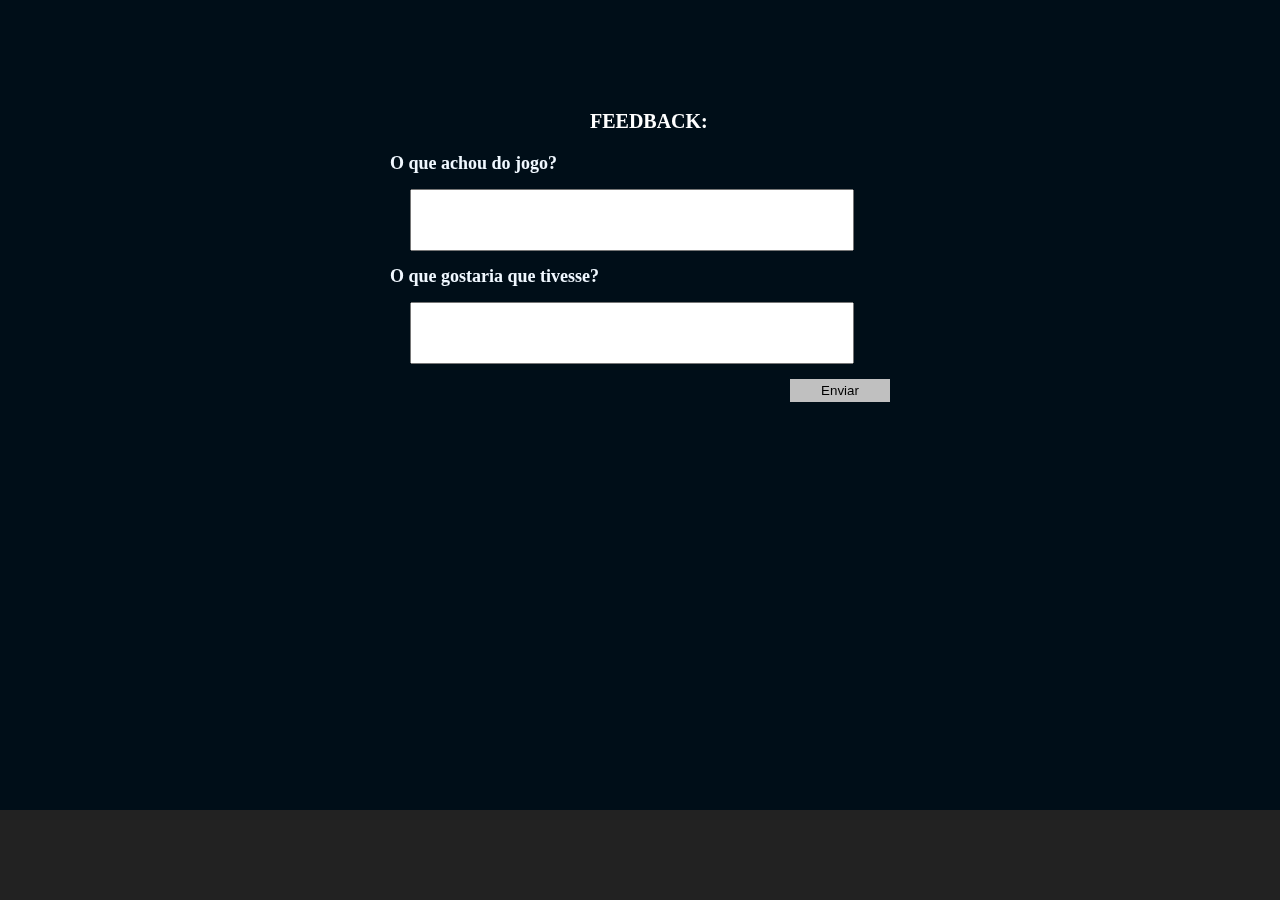
<file: Casual/feedback.html>
<!DOCTYPE html>
<html>
<head>
    <meta charset="utf-8" />
    <title>Jogo da Memória</title>
        <link href="MemoryGame.css" type="text/css" rel="stylesheet" />
</head> 
<body> 
<form id="memory--settings-modal" class="valign-table modal show">
    <div class="box"> 
        <h3>Feedback:</h3>
        <label> 
            <span><h2>O que achou do jogo?</h2></span>
            <input type="text" class="input_text" name="opiniao1" id="opiniao1"/> 
        </label>
        <label>
            <span><h2>O que gostaria que tivesse?</h2></span>
            <input type="text" class="input_text" name="opiniao2" id="opiniao2"/>
            <script>
            function valida_form (){
                if((document.getElementById("opiniao1").value.length < 10 ) && (document.getElementById("opiniao2").value.length < 10)) {
                    alert('Por favor, preencha algum dos campos');
                    return false;
                }
                    else{
                        alert("FeedBack enviado com sucesso!")
                        return true;
                    }
            }
            </script>
            
            <input type="button" class="button" onclick="valida_form()" value="Enviar" />
         </label>         
    </div>
</form> 
    <section id="memory--end-game-modal" class="valign-table modal">
    </section>
    <section id="memory--app-container">
      <ul id="memory--cards">
      </ul>
    </section>
    <section class="memory--menu-bar">
      <div class="inner">
       </div>
      </section>

    </body>
</html>
</file>
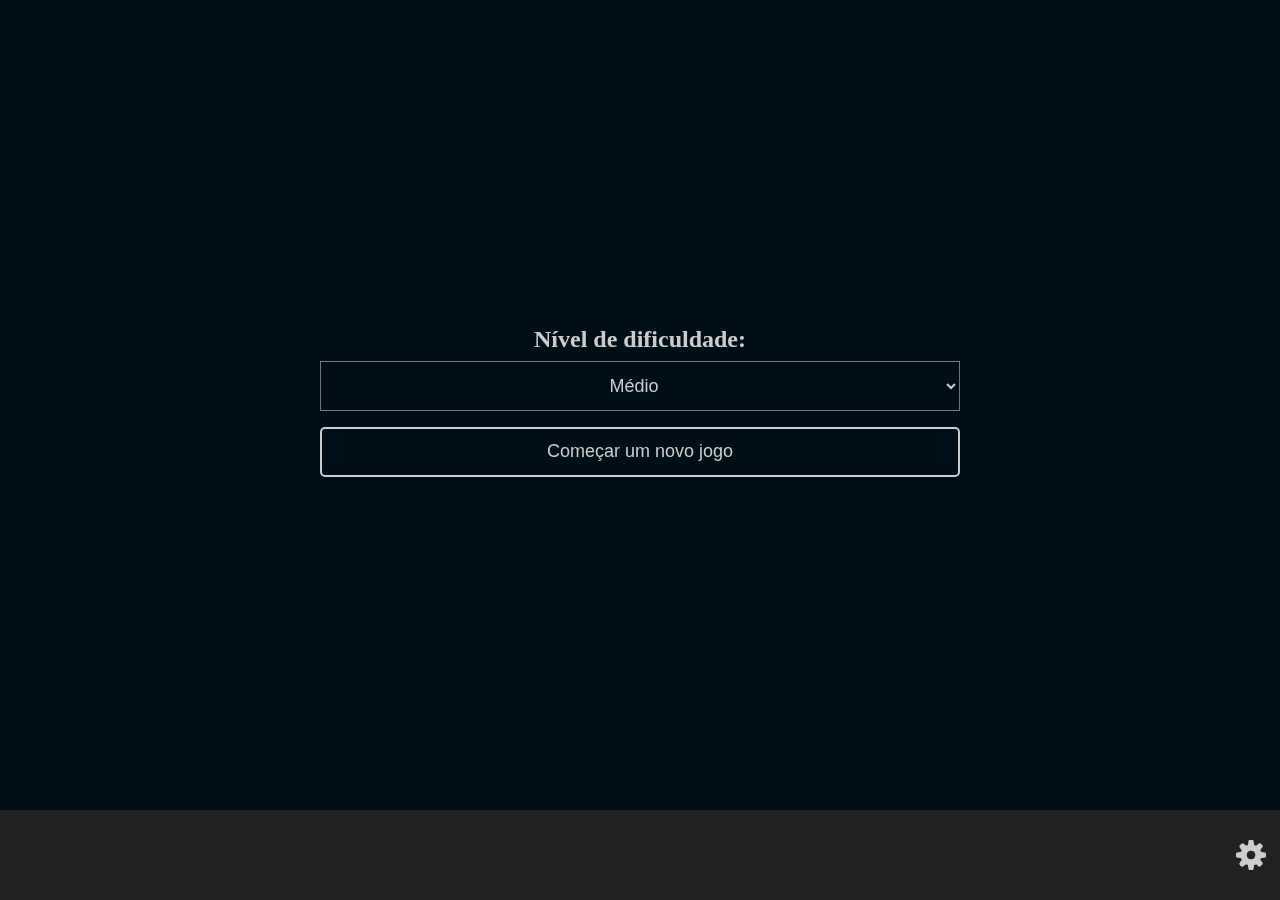
<file: Casual/Fruta/fruta.html>
<!DOCTYPE html>
<html>
  <head>
    <meta charset="UTF-8" />
    <title>Jogo da Memória</title>
    <meta name="viewport" content="width=device-width, initial-scale=1.0" />
    <script src="js/MemoryGame.js" type="text/javascript"></script>
    <script src="js/Card.js" type="text/javascript"></script>
    <link href="css/MemoryGame.css" type="text/css" rel="stylesheet" />
  </head>
  <body>
    <section id="memory--settings-modal" class="valign-table modal show">
      <div class="valign-cell">
        <form>
          <h2 class="memory--settings-label">Nível de dificuldade:</h2>
          <select id="memory--settings-grid">
            <option value="2x3">Fácil</option>
            <option value="3x4" selected>Médio</option>
            <option value="4x5">Díficil</option>
            <option value="5x6">Muito díficil</option>
          </select>
          <input id="memory--settings-reset" type="submit" value="Começar um novo jogo" />
        </form>
      </div>
    </section>
    <section id="memory--end-game-modal" class="valign-table modal">
      <div class="valign-cell">
        <div class="wrapper">
          <h2 id="memory--end-game-message"></h2>
          <h3 id="memory--end-game-score"></h3>
        </div>
      </div>
    </section>
    <section id="memory--app-container">
      <ul id="memory--cards">
      </ul>
    </section>
    <section class="memory--menu-bar">
      <div class="inner">
        <div class="right"><a href="ajuda.html"><img id="memory--settings-icon" src="gear.png" /></a></div>
      </div>
    </section>
    <script src="js/BrowserInterface.js" type="text/javascript"></script>
  </body>
</html>
</file>
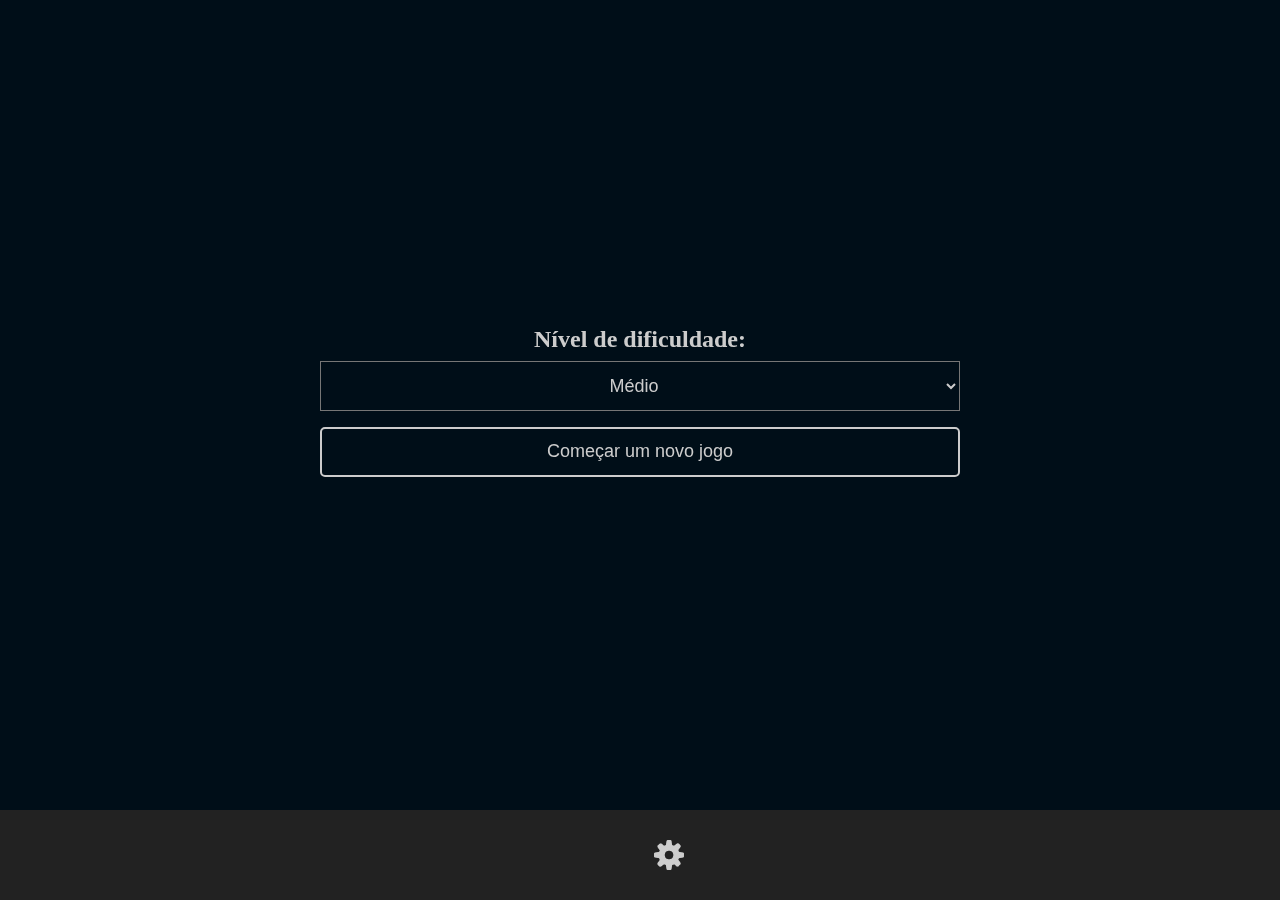
<file: Casual/Letras/letras.html>
<!DOCTYPE html>
<html>
  <head>
    <meta charset="UTF-8" />
    <title>Jogo da Memória</title>
    <meta name="viewport" content="width=device-width, initial-scale=1.0" />
    <script src="js/MemoryGame.js" type="text/javascript"></script>
    <script src="js/Card.js" type="text/javascript"></script>
    <link href="css/MemoryGame.css" type="text/css" rel="stylesheet" />
  </head>
  <body>
    <section id="memory--settings-modal" class="valign-table modal show">
      <div class="valign-cell">
        <form>
          <h2 class="memory--settings-label">Nível de dificuldade:</h2>
          <select id="memory--settings-grid">
            <option value="2x3">Fácil</option>
            <option value="3x4" selected>Médio</option>
            <option value="4x5">Díficil</option>
            <option value="5x6">Muito díficil</option>
          </select>
          <input id="memory--settings-reset" type="submit" value="Começar um novo jogo" />
        </form>
      </div>
    </section>
    <section id="memory--end-game-modal" class="valign-table modal">
      <div class="valign-cell">
        <div class="wrapper">
          <h2 id="memory--end-game-message"></h2>
          <h3 id="memory--end-game-score"></h3>
        </div>
      </div>
    </section>
    <section id="memory--app-container">
      <ul id="memory--cards">
      </ul>
    </section>
    <section class="memory--menu-bar">
      <div class="inner">
                  <div class="right"><a href="ajuda.html"><img id="memory--settings-icon" src="gear.png" /></a></div>
      </div>
    </section>
    <script src="js/BrowserInterface.js" type="text/javascript"></script>
  </body>
</html>
</file>
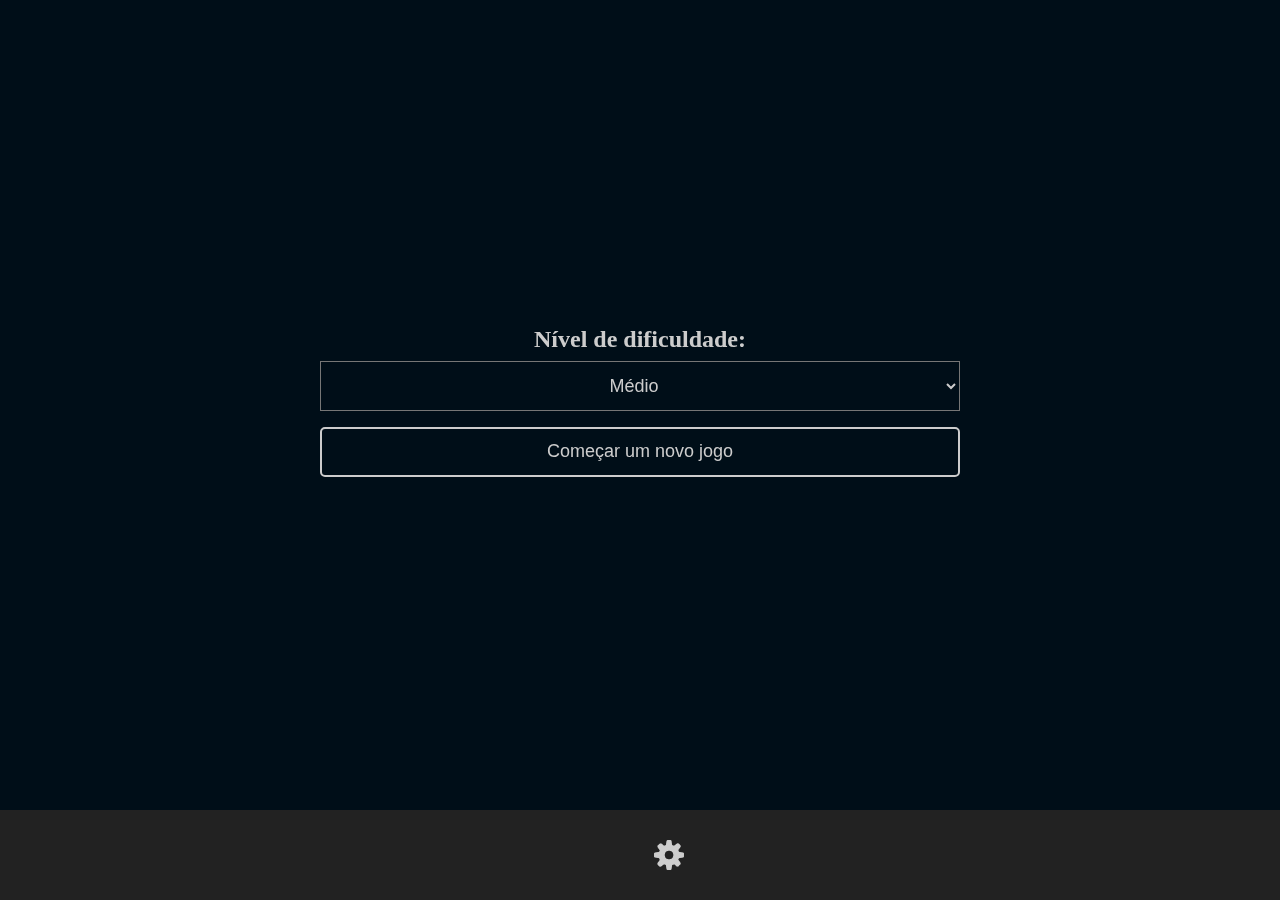
<file: Casual/Numeros/numeros.html>
<!DOCTYPE html>
<html>
  <head>
    <meta charset="UTF-8" />
    <title>Jogo da Memória</title>
    <meta name="viewport" content="width=device-width, initial-scale=1.0" />
    <script src="js/MemoryGame.js" type="text/javascript"></script>
    <script src="js/Card.js" type="text/javascript"></script>
    <link href="css/MemoryGame.css" type="text/css" rel="stylesheet" />
  </head>
  <body>
    <section id="memory--settings-modal" class="valign-table modal show">
      <div class="valign-cell">
        <form>
          <h2 class="memory--settings-label">Nível de dificuldade:</h2>
          <select id="memory--settings-grid">
            <option value="2x3">Fácil</option>
            <option value="3x4" selected>Médio</option>
            <option value="4x5">Dificil</option>
            <option value="5x6">Muito dificil</option>
          </select>
          <input id="memory--settings-reset" type="submit" value="Começar um novo jogo" />
        </form>
      </div>
    </section>
    <section id="memory--end-game-modal" class="valign-table modal">
      <div class="valign-cell">
        <div class="wrapper">
          <h2 id="memory--end-game-message"></h2>
          <h3 id="memory--end-game-score"></h3>
        </div>
      </div>
    </section>
    <section id="memory--app-container">
      <ul id="memory--cards">
      </ul>
    </section>
    <section class="memory--menu-bar">
      <div class="inner">
                  <div class="right"><a href="ajuda.html"><img id="memory--settings-icon" src="gear.png" /></a></div>
      </div>
    </section>
    <script src="js/BrowserInterface.js" type="text/javascript"></script>
  </body>
</html>
</file>
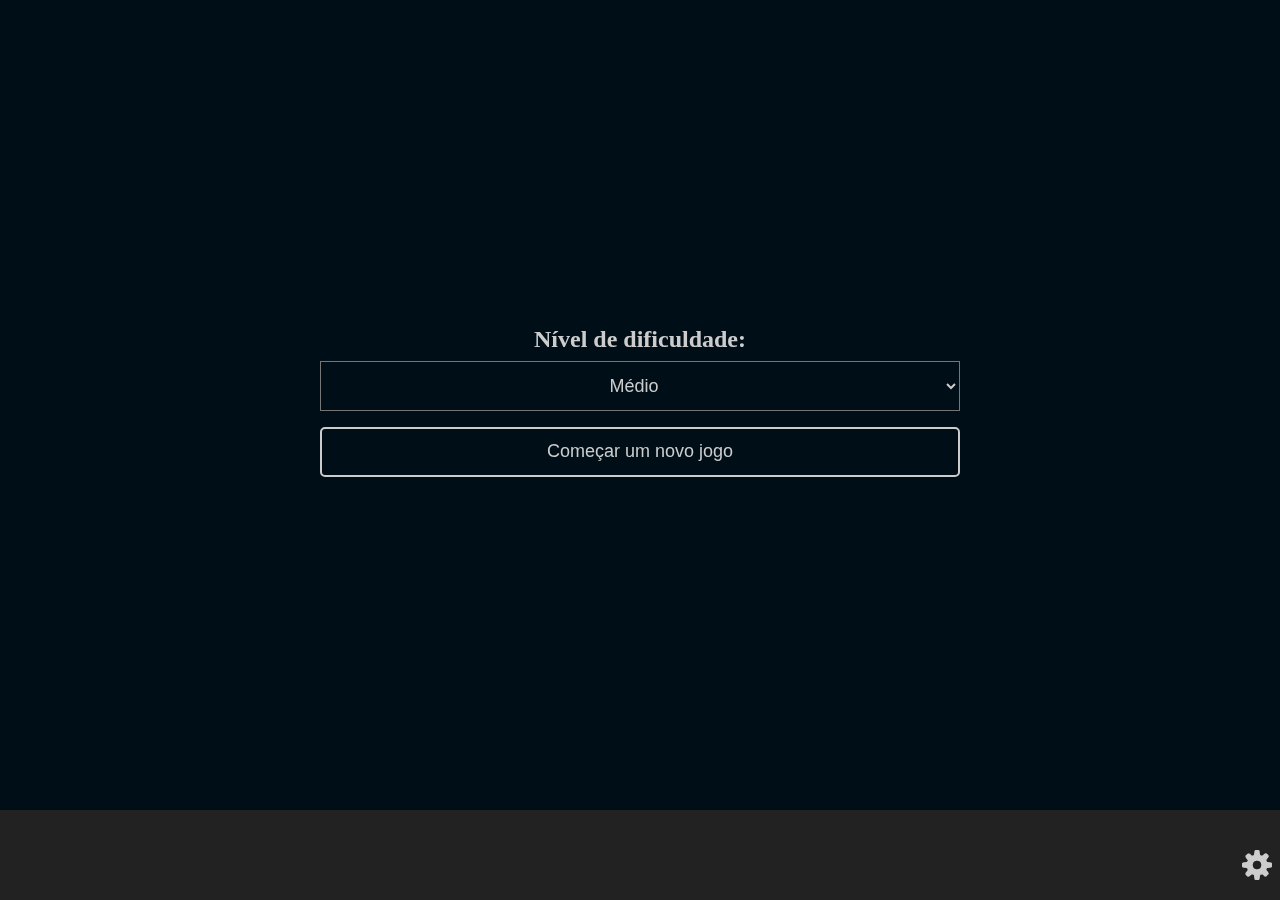
<file: Tempo/Fruta/fruta.html>
<!DOCTYPE html>
<html>
  <head>
    <meta charset="UTF-8" />
    <title>Jogo da Memória</title>
    <meta name="viewport" content="width=device-width, initial-scale=1.0" />
    <script src="js/MemoryGame.js" type="text/javascript"></script>
    <script src="js/Card.js" type="text/javascript"></script>
    <link href="css/MemoryGame.css" type="text/css" rel="stylesheet" />
  </head>
  <body>
    <section id="memory--settings-modal" class="valign-table modal show">
      <div class="valign-cell">
        <form>
          <h2 class="memory--settings-label">Nível de dificuldade:</h2>
          <select id="memory--settings-grid">
            <option value="2x3">Fácil</option>
            <option value="3x4" selected>Médio</option>
            <option value="4x5">Dificil</option>
            <option value="5x6">Muito dificil</option>
          </select>
          <input id="memory--settings-reset" type="submit" value="Começar um novo jogo" />
        </form>
      </div>
    </section>
    <section id="memory--end-game-modal" class="valign-table modal">
      <div class="valign-cell">
        <div class="wrapper">
          <h2 id="memory--end-game-message"></h2>
          <h3 id="memory--end-game-score"></h3>
        </div>
      </div>
    </section>
    <section id="memory--app-container">
      <ul id="memory--cards">
      </ul>
    </section>
    <section class="memory--menu-bar">
      <div class="inner">
          <p id="demo"></p>
        <div class="right"><a href="ajuda.html"><img id="memory--settings-icon" src="gear.png" /></a></div>
      </div>
    </section>
    <script src="js/BrowserInterface.js" type="text/javascript"></script>  
      <script>
            var countDownDate = new Date();
            countDownDate.setSeconds(countDownDate.getSeconds() + 488);
            console.log(countDownDate);
            var x = setInterval(function() {
                var now = new Date().getTime();
                var distance = countDownDate - now;
                var minutes = Math.floor((distance % (1000 * 60 * 60)) / (1000 * 60));
                var seconds = Math.floor((distance % (1000 * 60)) / 1000);
                document.getElementById("demo").innerHTML = + minutes + "m " + seconds + "s ";
                if (distance < 0) {
                    clearInterval(x);
                    //document.getElementById("demo").innerHTML="Finalizado";
                    var intervalo = window.setInterval(int, 1000);
                    function int() {
                        window.alert("Tempo Esgotado!");
                        window.location.href = "../estilo.html";
                    }
                    var intervalo = window.setInterval(function() {
                    }, 2);
                    window.setTimeout(function() {
                        clearInterval(intervalo);
                    }, 1);
                }
            }, 1000);
</script>
  </body>
</html>
</file>
<file: Casual/MemoryGame.css>
html {
  width:100%;
  height:100%;
}
body {
  margin:0;
  padding:0;
  width:100%;
  height:100%;
}

.modal {
  position: fixed;
  height: 90%;
  right: 0;
  top: 0;
  z-index: 3;
  width: 100%;
  visibility: hidden;
  opacity:0;
  -webkit-transition:opacity 0.4s linear;
  -moz-transition:opacity 0.4s linear;
  -ms-transition:opacity 0.4s linear;
  -o-transition:opacity 0.4s linear;
  transition:opacity 0.4s linear;
}
.modal.show {
  visibility: visible;
  opacity:1;
}

.valign-table {
  display: table;
  table-layout: fixed;
}
.valign-cell {
  display: table-cell;
  vertical-align: middle;
}

#memory--app-container {
  background-color: #0061a8;
  width:100%;
  height:90%;
}

.memory--menu-bar {
  width:100%;
  background-color: #222;
  height:10%;
  display:table;
}

.memory--menu-bar .inner {
  display:table-cell;
  vertical-align:middle;
}
.memory--menu-bar .left {
  text-align: left;
  float:left;
  width:50%;
}
.memory--menu-bar .right {
  text-align: right;
  float:right;
  width:50%;
}
.memory--app-name {
  color:#ccc;
  font-size:26px;
  margin:0;
  padding:1px 4px;
  text-transform: uppercase;
  font-family: "Courier New";
  letter-spacing: 2px;
}
@media screen and (max-width: 480px) {
  .memory--app-name {
    font-size:16px;
  }
}

#memory--settings-icon {
  height: 40px;
  display: block;
  padding: 0px 25px;
  float: right;
}

#feedback{
    padding:3px 10px;
    float: right;
    color:aliceblue;
    font-size: 20px;
}

#memory--end-game-modal .wrapper {
  background-color: rgba(0, 0, 0, .86);
  text-align: center;
  color:#ccc;
  padding:8px 0;
}
#memory--end-game-modal h2,
#memory--end-game-modal h3 {
  margin:0;
  margin-bottom: 4px;
}

#memory--settings-modal {
  background-color: rgba(0, 0, 0, .86);
  z-index: 4;
}
#memory--settings-modal form {
  min-width:240px;
  width:50%;
  margin:0 auto;
  text-align: center;
  color:#ccc;
}

.memory--settings-label {
  margin:8px 0;
}

#memory--settings-grid,
#memory--settings-reset {
  width:100%;
  margin-bottom:16px;
  font-size:18px;
  background:transparent;
  color:#ccc;
  height:50px;
  text-align: center;
}

#memory--settings-grid option {
  padding-top:5px;
  padding-bottom:5px;
}

#memory--settings-reset {
  border-radius:5px;
  border:2px solid #ccc;
  cursor: pointer;
}

#memory--cards {
  margin:0 auto;
  padding:0;
  height:100%;
  list-style-type: none;
  list-style-image: none;
  position:relative;
}
.flip-container {
  -webkit-perspective: 1000px;
  perspective: 1000px;
  float:left;
}

.flip-container.clicked .front {
  -webkit-transform: rotateY(180deg);
  -moz-transform: rotateY(180deg);
  -ms-transform: rotateY(180deg);
  -o-transform: rotateY(180deg);
  transform: rotateY(180deg);
}
.flip-container.clicked .back {
  -webkit-transform: rotateY(0deg);
  -moz-transform: rotateY(0deg);
  -ms-transform: rotateY(0deg);
  -o-transform: rotateY(0deg);
  transform: rotateY(0deg);
}

.flipper {
  width:90%;
  height:90%;
  margin:0% auto;
  -webkit-transition: 0.5s;
  -moz-transition: 0.5s;
  -ms-transition: 0.5s;
  -o-transition: 0.5s;
  transition: 0.5s;
  -webkit-transform-style: preserve-3d;
  -moz-transform-style: preserve-3d;
  transform-style: preserve-3d;
  position: relative;
  top:5%;
  bottom:5%;
}
.front, .back {
  width:100%;
  height:100%;
  display: block;
  -webkit-backface-visibility: hidden;
  -moz-backface-visibility: hidden;
  backface-visibility: hidden;
  -webkit-transition: 0.5s;
  -moz-transition: 0.5s;
  -ms-transition: 0.5s;
  -o-transition: 0.5s;
  transition: 0.5s;
  -webkit-transform-style: preserve-3d;
  -moz-transform-style: preserve-3d;
  transform-style: preserve-3d;
  position: absolute;
  top: 0;
  left: 0;
}

.front {
  /* for firefox 31 */
  -webkit-transform: rotateY(0deg);
  -moz-transform: rotateY(0deg);
  -ms-transform: rotateY(0deg);
  -o-transform: rotateY(0deg);
  transform: rotateY(0deg);
  background-color: #e12d00;
  border-radius: 5%;
  background-image: url(../images/card.svg);
  background-position:50% 50%;
  background-repeat: no-repeat;
  background-size: contain;

}

.back {
  -webkit-transform: rotateY(-180deg);
  -moz-transform: rotateY(-180deg);
  -ms-transform: rotateY(-180deg);
  -o-transform: rotateY(-180deg);
  transform: rotateY(-180deg);
  background-color: #fff;
  border-radius: 5%;
  background-position:50% 50%;
  background-repeat: no-repeat;
  background-size: cover;
}


/*FORMULARIO*/


div.box {
    margin:0 auto;
    width:500px;
    position:relative;
    top:50px;
    font-size: 40px;
}
 
div.box h3 { 
    color:#ffffff;
    font-size:20px;
    text-transform:uppercase;
    padding:40px 0 0px 200px;
}
 
div.box label {
    width:100%;
    display: block;
    padding:10px 5 10px 0;
    color: aliceblue;
    font-size: 0px;
    
}
 
div.box label span {
    font-size:12px;
    width:100px;
    padding:5px 20px 0 0;
    
}
 
div.box .input_text {
    font-size: 16px;
    padding:20px 20px;
    width:400px;
}
 
div.box .message{
    padding:7px 7px;
    width:350px;
    border-bottom: 1px double;
    border-top: 1px double;
    border-left:1px double;
    border-right:1px double;
    overflow:hidden;
    height:150px;
    color: black;
}
 
div.box .button{
    margin:0 0 10px 0;
    padding:4px 7px;
    background:#C0C0C0;
    border:0px;
    position: relative;
    top:15px;
    left:400px;
    width:100px;
}
</file>
<file: Casual/Fruta/css/MemoryGame.css>
html {
  width:100%;
  height:100%;
}
body {
  margin:0;
  padding:0;
  width:100%;
  height:100%;
}

.modal {
  position: fixed;
  height: 90%;
  right: 0;
  top: 0;
  z-index: 3;
  width: 100%;
  visibility: hidden;
  opacity:0;
  -webkit-transition:opacity 0.4s linear;
  -moz-transition:opacity 0.4s linear;
  -ms-transition:opacity 0.4s linear;
  -o-transition:opacity 0.4s linear;
  transition:opacity 0.4s linear;
}
.modal.show {
  visibility: visible;
  opacity:1;
}

.valign-table {
  display: table;
  table-layout: fixed;
}
.valign-cell {
  display: table-cell;
  vertical-align: middle;
}

#memory--app-container {
  background-color: #0061a8;
  width:100%;
  height:90%;
}

.memory--menu-bar {
  width:100%;
  background-color: #222;
  height:10%;
  display:table;
}

.memory--menu-bar .inner {
  display:table-cell;
  vertical-align:middle;
}
.memory--menu-bar .left {
  text-align: left;
  float:left;
  width:50%;
}
.memory--menu-bar .right {
  text-align: right;
  float:right;
  width:50%;
}
.memory--app-name {
  color:#ccc;
  font-size:26px;
  margin:0;
  padding:1px 4px;
  text-transform: uppercase;
  font-family: "Courier New";
  letter-spacing: 2px;
}
@media screen and (max-width: 480px) {
  .memory--app-name {
    font-size:16px;
  }
}

#memory--settings-icon {
  height: 30px;
  display: block;
  padding:10px 14px;
  float: right;
}

#memory--end-game-modal .wrapper {
  background-color: rgba(0, 0, 0, .86);
  text-align: center;
  color:#ccc;
  padding:8px 0;
}
#memory--end-game-modal h2,
#memory--end-game-modal h3 {
  margin:0;
  margin-bottom: 4px;
}

#memory--settings-modal {
  background-color: rgba(0, 0, 0, .86);
  z-index: 4;
}
#memory--settings-modal form {
  min-width:240px;
  width:50%;
  margin:0 auto;
  text-align: center;
  color:#ccc;
}

.memory--settings-label {
  margin:8px 0;
}

#memory--settings-grid,
#memory--settings-reset {
  width:100%;
  margin-bottom:16px;
  font-size:18px;
  background:transparent;
  color:#ccc;
  height:50px;
  text-align: center;
}

#memory--settings-grid option {
  padding-top:5px;
  padding-bottom:5px;
}

#memory--settings-reset {
  border-radius:5px;
  border:2px solid #ccc;
  cursor: pointer;
}

#memory--cards {
  margin:0 auto;
  padding:0;
  height:100%;
  list-style-type: none;
  list-style-image: none;
  position:relative;
}
.flip-container {
  -webkit-perspective: 1000px;
  perspective: 1000px;
  float:left;
}
.flip-container.clicked .front {
  -webkit-transform: rotateY(180deg);
  -moz-transform: rotateY(180deg);
  -ms-transform: rotateY(180deg);
  -o-transform: rotateY(180deg);
  transform: rotateY(180deg);
}
.flip-container.clicked .back {
  -webkit-transform: rotateY(0deg);
  -moz-transform: rotateY(0deg);
  -ms-transform: rotateY(0deg);
  -o-transform: rotateY(0deg);
  transform: rotateY(0deg);
}
.flipper {
  width:90%;
  height:90%;
  margin:0% auto;
  -webkit-transition: 0.5s;
  -moz-transition: 0.5s;
  -ms-transition: 0.5s;
  -o-transition: 0.5s;
  transition: 0.5s;
  -webkit-transform-style: preserve-3d;
  -moz-transform-style: preserve-3d;
  transform-style: preserve-3d;
  position: relative;
  top:5%;
  bottom:5%;
}
.front, .back {
  width:100%;
  height:100%;
  display: block;
  -webkit-backface-visibility: hidden;
  -moz-backface-visibility: hidden;
  backface-visibility: hidden;
  -webkit-transition: 0.5s;
  -moz-transition: 0.5s;
  -ms-transition: 0.5s;
  -o-transition: 0.5s;
  transition: 0.5s;
  -webkit-transform-style: preserve-3d;
  -moz-transform-style: preserve-3d;
  transform-style: preserve-3d;
  position: absolute;
  top: 0;
  left: 0;
}
.front {
  /* for firefox 31 */
  -webkit-transform: rotateY(0deg);
  -moz-transform: rotateY(0deg);
  -ms-transform: rotateY(0deg);
  -o-transform: rotateY(0deg);
  transform: rotateY(0deg);
  background-color: #e12d00;
  border-radius: 5%;
  background-image: url(../images/card.svg);
  background-position:50% 50%;
  background-repeat: no-repeat;
  background-size: contain;

}
.back {
  -webkit-transform: rotateY(-180deg);
  -moz-transform: rotateY(-180deg);
  -ms-transform: rotateY(-180deg);
  -o-transform: rotateY(-180deg);
  transform: rotateY(-180deg);
  background-color: #fff;
  border-radius: 5%;
  background-position:50% 50%;
  background-repeat: no-repeat;
  background-size: cover;
}

.back.card-1 {
  background-image: url(../images/Frutas/Abacaxi.jpeg);
}
.back.card-2 {
  background-image: url(../images/Frutas/Banana.jpeg);
}
.back.card-3 {
  background-image: url(../images/Frutas/Carambola.jpeg);
}
.back.card-4 {
  background-image: url(../images/Frutas/Cereja.jpeg);
}
.back.card-5 {
  background-image: url(../images/Frutas/Kiwi.jpeg);
}
.back.card-6 {
  background-image: url(../images/Frutas/Laranja.jpeg);
}
.back.card-7 {
  background-image: url(../images/Frutas/Lim%C3%A3o.jpeg);
}
.back.card-8 {
  background-image: url(../images/Frutas/Maca.jpeg);
}
.back.card-9 {
  background-image: url(../images/Frutas/Mamao.jpeg);
}
.back.card-10 {
  background-image: url(../images/Frutas/Melancia.jpeg);
}
.back.card-11 {
  background-image: url(../images/Frutas/Melao.jpeg);
}
.back.card-12 {
  background-image: url(../images/Frutas/Morango.jpeg);
}
.back.card-13 {
  background-image: url(../images/Frutas/Pera.jpeg);
}
.back.card-14 {
  background-image: url(../images/Frutas/Pessego.jpeg);
}
.back.card-15 {
  background-image: url(../images/Frutas/Uva.jpeg);
}
</file>
<file: Casual/Letras/css/MemoryGame.css>
html {
  width:100%;
  height:100%;
}
body {
  margin:0;
  padding:0;
  width:100%;
  height:100%;
}

.modal {
  position: fixed;
  height: 90%;
  right: 0;
  top: 0;
  z-index: 3;
  width: 100%;
  visibility: hidden;
  opacity:0;
  -webkit-transition:opacity 0.4s linear;
  -moz-transition:opacity 0.4s linear;
  -ms-transition:opacity 0.4s linear;
  -o-transition:opacity 0.4s linear;
  transition:opacity 0.4s linear;
}
.modal.show {
  visibility: visible;
  opacity:1;
}

.valign-table {
  display: table;
  table-layout: fixed;
}
.valign-cell {
  display: table-cell;
  vertical-align: middle;
}

#memory--app-container {
  background-color: #0061a8;
  width:100%;
  height:90%;
}

.memory--menu-bar {
  width:100%;
  background-color: #222;
  height:10%;
  display:table;
}

.memory--menu-bar .inner {
  display:table-cell;
  vertical-align:middle;
}
.memory--menu-bar .left {
  text-align: left;
  float:left;
  width:50%;
}
.memory--menu-bar .right {
  text-align: right;
  float:right;
  width:50%;
}
.memory--app-name {
  color:#ccc;
  font-size:26px;
  margin:0;
  padding:1px 4px;
  text-transform: uppercase;
  font-family: "Courier New";
  letter-spacing: 2px;
}
@media screen and (max-width: 480px) {
  .memory--app-name {
    font-size:16px;
  }
}

#memory--settings-icon {
  height: 30px;
  display: block;
  padding:10px 14px;
  float: left;
}

#memory--end-game-modal .wrapper {
  background-color: rgba(0, 0, 0, .86);
  text-align: center;
  color:#ccc;
  padding:8px 0;
}
#memory--end-game-modal h2,
#memory--end-game-modal h3 {
  margin:0;
  margin-bottom: 4px;
}

#memory--settings-modal {
  background-color: rgba(0, 0, 0, .86);
  z-index: 4;
}
#memory--settings-modal form {
  min-width:240px;
  width:50%;
  margin:0 auto;
  text-align: center;
  color:#ccc;
}

.memory--settings-label {
  margin:8px 0;
}

#memory--settings-grid,
#memory--settings-reset {
  width:100%;
  margin-bottom:16px;
  font-size:18px;
  background:transparent;
  color:#ccc;
  height:50px;
  text-align: center;
}

#memory--settings-grid option {
  padding-top:5px;
  padding-bottom:5px;
}

#memory--settings-reset {
  border-radius:5px;
  border:2px solid #ccc;
  cursor: pointer;
}

#memory--cards {
  margin:0 auto;
  padding:0;
  height:100%;
  list-style-type: none;
  list-style-image: none;
  position:relative;
}
.flip-container {
  -webkit-perspective: 1000px;
  perspective: 1000px;
  float:left;
}
.flip-container.clicked .front {
  -webkit-transform: rotateY(180deg);
  -moz-transform: rotateY(180deg);
  -ms-transform: rotateY(180deg);
  -o-transform: rotateY(180deg);
  transform: rotateY(180deg);
}
.flip-container.clicked .back {
  -webkit-transform: rotateY(0deg);
  -moz-transform: rotateY(0deg);
  -ms-transform: rotateY(0deg);
  -o-transform: rotateY(0deg);
  transform: rotateY(0deg);
}
.flipper {
  width:90%;
  height:90%;
  margin:0% auto;
  -webkit-transition: 0.5s;
  -moz-transition: 0.5s;
  -ms-transition: 0.5s;
  -o-transition: 0.5s;
  transition: 0.5s;
  -webkit-transform-style: preserve-3d;
  -moz-transform-style: preserve-3d;
  transform-style: preserve-3d;
  position: relative;
  top:5%;
  bottom:5%;
}
.front, .back {
  width:100%;
  height:100%;
  display: block;
  -webkit-backface-visibility: hidden;
  -moz-backface-visibility: hidden;
  backface-visibility: hidden;
  -webkit-transition: 0.5s;
  -moz-transition: 0.5s;
  -ms-transition: 0.5s;
  -o-transition: 0.5s;
  transition: 0.5s;
  -webkit-transform-style: preserve-3d;
  -moz-transform-style: preserve-3d;
  transform-style: preserve-3d;
  position: absolute;
  top: 0;
  left: 0;
}
.front {
  /* for firefox 31 */
  -webkit-transform: rotateY(0deg);
  -moz-transform: rotateY(0deg);
  -ms-transform: rotateY(0deg);
  -o-transform: rotateY(0deg);
  transform: rotateY(0deg);
  background-color: #e12d00;
  border-radius: 5%;
  background-image: url(../images/card.svg);
  background-position:50% 50%;
  background-repeat: no-repeat;
  background-size: contain;

}
.back {
  -webkit-transform: rotateY(-180deg);
  -moz-transform: rotateY(-180deg);
  -ms-transform: rotateY(-180deg);
  -o-transform: rotateY(-180deg);
  transform: rotateY(-180deg);
  background-color: #fff;
  border-radius: 5%;
  background-position:50% 50%;
  background-repeat: no-repeat;
  background-size: cover;
}

.back.card-1 {
  background-image: url(../images/Letras/A.png);
}
.back.card-2 {
  background-image: url(../images/Letras/B.png);
}
.back.card-3 {
  background-image: url(../images/Letras/C.png);
}
.back.card-4 {
  background-image: url(../images/Letras/D.png);
}
.back.card-5 {
  background-image: url(../images/Letras/E.png);
}
.back.card-6 {
  background-image: url(../images/Letras/F.png);
}
.back.card-7 {
  background-image: url(../images/Letras/G.png);
}
.back.card-8 {
  background-image: url(../images/Letras/H.png);
}
.back.card-9 {
  background-image: url(../images/Letras/I.png);
}
.back.card-10 {
  background-image: url(../images/Letras/J.png);
}
.back.card-11 {
  background-image: url(../images/Letras/K.png);
}
.back.card-12 {
  background-image: url(../images/Letras/L.png);
}
.back.card-13 {
  background-image: url(../images/Letras/M.png);
}
.back.card-14 {
  background-image: url(../images/Letras/N.png);
}
.back.card-15 {
  background-image: url(../images/Letras/P.png);
}
</file>
<file: Casual/Numeros/css/MemoryGame.css>
html {
  width:100%;
  height:100%;
}
body {
  margin:0;
  padding:0;
  width:100%;
  height:100%;
}

.modal {
  position: fixed;
  height: 90%;
  right: 0;
  top: 0;
  z-index: 3;
  width: 100%;
  visibility: hidden;
  opacity:0;
  -webkit-transition:opacity 0.4s linear;
  -moz-transition:opacity 0.4s linear;
  -ms-transition:opacity 0.4s linear;
  -o-transition:opacity 0.4s linear;
  transition:opacity 0.4s linear;
}
.modal.show {
  visibility: visible;
  opacity:1;
}

.valign-table {
  display: table;
  table-layout: fixed;
}
.valign-cell {
  display: table-cell;
  vertical-align: middle;
}

#memory--app-container {
  background-color: #0061a8;
  width:100%;
  height:90%;
}

.memory--menu-bar {
  width:100%;
  background-color: #222;
  height:10%;
  display:table;
}

.memory--menu-bar .inner {
  display:table-cell;
  vertical-align:middle;
}
.memory--menu-bar .left {
  text-align: left;
  float:left;
  width:50%;
}
.memory--menu-bar .right {
  text-align: right;
  float:right;
  width:50%;
}
.memory--app-name {
  color:#ccc;
  font-size:26px;
  margin:0;
  padding:1px 4px;
  text-transform: uppercase;
  font-family: "Courier New";
  letter-spacing: 2px;
}
@media screen and (max-width: 480px) {
  .memory--app-name {
    font-size:16px;
  }
}

#memory--settings-icon {
  height: 30px;
  display: block;
  padding:10px 14px;
  float: left;
}

#memory--end-game-modal .wrapper {
  background-color: rgba(0, 0, 0, .86);
  text-align: center;
  color:#ccc;
  padding:8px 0;
}
#memory--end-game-modal h2,
#memory--end-game-modal h3 {
  margin:0;
  margin-bottom: 4px;
}

#memory--settings-modal {
  background-color: rgba(0, 0, 0, .86);
  z-index: 4;
}
#memory--settings-modal form {
  min-width:240px;
  width:50%;
  margin:0 auto;
  text-align: center;
  color:#ccc;
}

.memory--settings-label {
  margin:8px 0;
}

#memory--settings-grid,
#memory--settings-reset {
  width:100%;
  margin-bottom:16px;
  font-size:18px;
  background:transparent;
  color:#ccc;
  height:50px;
  text-align: center;
}

#memory--settings-grid option {
  padding-top:5px;
  padding-bottom:5px;
}

#memory--settings-reset {
  border-radius:5px;
  border:2px solid #ccc;
  cursor: pointer;
}

#memory--cards {
  margin:0 auto;
  padding:0;
  height:100%;
  list-style-type: none;
  list-style-image: none;
  position:relative;
}
.flip-container {
  -webkit-perspective: 1000px;
  perspective: 1000px;
  float:left;
}

.flip-container.clicked .front {
  -webkit-transform: rotateY(180deg);
  -moz-transform: rotateY(180deg);
  -ms-transform: rotateY(180deg);
  -o-transform: rotateY(180deg);
  transform: rotateY(180deg);
}
.flip-container.clicked .back {
  -webkit-transform: rotateY(0deg);
  -moz-transform: rotateY(0deg);
  -ms-transform: rotateY(0deg);
  -o-transform: rotateY(0deg);
  transform: rotateY(0deg);
}

.flipper {
  width:90%;
  height:90%;
  margin:0% auto;
  -webkit-transition: 0.5s;
  -moz-transition: 0.5s;
  -ms-transition: 0.5s;
  -o-transition: 0.5s;
  transition: 0.5s;
  -webkit-transform-style: preserve-3d;
  -moz-transform-style: preserve-3d;
  transform-style: preserve-3d;
  position: relative;
  top:5%;
  bottom:5%;
}
.front, .back {
  width:100%;
  height:100%;
  display: block;
  -webkit-backface-visibility: hidden;
  -moz-backface-visibility: hidden;
  backface-visibility: hidden;
  -webkit-transition: 0.5s;
  -moz-transition: 0.5s;
  -ms-transition: 0.5s;
  -o-transition: 0.5s;
  transition: 0.5s;
  -webkit-transform-style: preserve-3d;
  -moz-transform-style: preserve-3d;
  transform-style: preserve-3d;
  position: absolute;
  top: 0;
  left: 0;
}

.front {
  /* for firefox 31 */
  -webkit-transform: rotateY(0deg);
  -moz-transform: rotateY(0deg);
  -ms-transform: rotateY(0deg);
  -o-transform: rotateY(0deg);
  transform: rotateY(0deg);
  background-color: #e12d00;
  border-radius: 5%;
  background-image: url(../images/card.svg);
  background-position:50% 50%;
  background-repeat: no-repeat;
  background-size: contain;

}

.back {
  -webkit-transform: rotateY(-180deg);
  -moz-transform: rotateY(-180deg);
  -ms-transform: rotateY(-180deg);
  -o-transform: rotateY(-180deg);
  transform: rotateY(-180deg);
  background-color: #fff;
  border-radius: 5%;
  background-position:50% 50%;
  background-repeat: no-repeat;
  background-size: cover;
}

.back.card-1 {
  background-image: url(../images/Numeros/0.png);
}
.back.card-2 {
  background-image: url(../images/Numeros/1.png);
}
.back.card-3 {
  background-image: url(../images/Numeros/2.png);
}
.back.card-4 {
  background-image: url(../images/Numeros/3.png);
}
.back.card-5 {
  background-image: url(../images/Numeros/4.png);
}
.back.card-6 {
  background-image: url(../images/Numeros/5.png);
}
.back.card-7 {
  background-image: url(../images/Numeros/6.png);
}
.back.card-8 {
  background-image: url(../images/Numeros/7.png);
}
.back.card-9 {
  background-image: url(../images/Numeros/8.png);
}
.back.card-10 {
  background-image: url(../images/Numeros/9.png);
}
.back.card-11 {
  background-image: url(../images/Numeros/10.png);
}
.back.card-12 {
  background-image: url(../images/Numeros/11.png);
}
.back.card-13 {
  background-image: url(../images/Numeros/12.png);
}
.back.card-14 {
  background-image: url(../images/Numeros/13.png);
}
.back.card-15 {
  background-image: url(../images/Numeros/14.png);
}
</file>
<file: Tempo/Fruta/css/MemoryGame.css>
html {
  width:100%;
  height:100%;
}
body {
  margin:0;
  padding:0;
  width:100%;
  height:100%;
}

.modal {
  position: fixed;
  height: 90%;
  right: 0;
  top: 0;
  z-index: 3;
  width: 100%;
  visibility: hidden;
  opacity:0;
  -webkit-transition:opacity 0.4s linear;
  -moz-transition:opacity 0.4s linear;
  -ms-transition:opacity 0.4s linear;
  -o-transition:opacity 0.4s linear;
  transition:opacity 0.4s linear;
}
.modal.show {
  visibility: visible;
  opacity:1;
}

.valign-table {
  display: table;
  table-layout: fixed;
}
.valign-cell {
  display: table-cell;
  vertical-align: middle;
}

#memory--app-container {
  background-color: #0061a8;
  width:100%;
  height:90%;
}

.memory--menu-bar {
  width:100%;
  background-color: #222;
  height:10%;
  display:table;
}

.memory--menu-bar .inner {
  display:table-cell;
  vertical-align:middle;
  color:aliceblue;
  font-size: 20px;
}
.memory--menu-bar .left {
  text-align: left;
  float:left;
  width:50%;
}
.memory--menu-bar .right {
  text-align: right;
  float:right;
  width:50%;
}
.memory--app-name {
  color:#ccc;
  font-size:26px;
  margin:0;
  padding:1px 4px;
  text-transform: uppercase;
  font-family: "Courier New";
  letter-spacing: 2px;
}
@media screen and (max-width: 480px) {
  .memory--app-name {
    font-size:16px;
  }
}

#memory--settings-icon {
  height: 30px;
  display: block;
  padding:4px 8px;
  float: right;
}}

#memory--end-game-modal .wrapper {
  background-color: rgba(0, 0, 0, .86);
  text-align: center;
  color:#ccc;
  padding:8px 0;
}
#memory--end-game-modal h2,
#memory--end-game-modal h3 {
  margin:0;
  margin-bottom: 4px;
}

#memory--settings-modal {
  background-color: rgba(0, 0, 0, .86);
  z-index: 4;
}
#memory--settings-modal form {
  min-width:240px;
  width:50%;
  margin:0 auto;
  text-align: center;
  color:#ccc;
}

.memory--settings-label {
  margin:8px 0;
}

#memory--settings-grid,
#memory--settings-reset {
  width:100%;
  margin-bottom:16px;
  font-size:18px;
  background:transparent;
  color:#ccc;
  height:50px;
  text-align: center;
}

#memory--settings-grid option {
  padding-top:5px;
  padding-bottom:5px;
}

#memory--settings-reset {
  border-radius:5px;
  border:2px solid #ccc;
  cursor: pointer;
}

#memory--cards {
  margin:0 auto;
  padding:0;
  height:100%;
  list-style-type: none;
  list-style-image: none;
  position:relative;
}
#demo{
    color:white;
}
.flip-container {
  -webkit-perspective: 1000px;
  perspective: 1000px;
  float:left;
}
.flip-container.clicked .front {
  -webkit-transform: rotateY(180deg);
  -moz-transform: rotateY(180deg);
  -ms-transform: rotateY(180deg);
  -o-transform: rotateY(180deg);
  transform: rotateY(180deg);
}
.flip-container.clicked .back {
  -webkit-transform: rotateY(0deg);
  -moz-transform: rotateY(0deg);
  -ms-transform: rotateY(0deg);
  -o-transform: rotateY(0deg);
  transform: rotateY(0deg);
}
.flipper {
  width:90%;
  height:90%;
  margin:0% auto;
  -webkit-transition: 0.5s;
  -moz-transition: 0.5s;
  -ms-transition: 0.5s;
  -o-transition: 0.5s;
  transition: 0.5s;
  -webkit-transform-style: preserve-3d;
  -moz-transform-style: preserve-3d;
  transform-style: preserve-3d;
  position: relative;
  top:5%;
  bottom:5%;
}
.front, .back {
  width:100%;
  height:100%;
  display: block;
  -webkit-backface-visibility: hidden;
  -moz-backface-visibility: hidden;
  backface-visibility: hidden;
  -webkit-transition: 0.5s;
  -moz-transition: 0.5s;
  -ms-transition: 0.5s;
  -o-transition: 0.5s;
  transition: 0.5s;
  -webkit-transform-style: preserve-3d;
  -moz-transform-style: preserve-3d;
  transform-style: preserve-3d;
  position: absolute;
  top: 0;
  left: 0;
}
.front {
  /* for firefox 31 */
  -webkit-transform: rotateY(0deg);
  -moz-transform: rotateY(0deg);
  -ms-transform: rotateY(0deg);
  -o-transform: rotateY(0deg);
  transform: rotateY(0deg);
  background-color: #e12d00;
  border-radius: 5%;
  background-image: url(../images/card.svg);
  background-position:50% 50%;
  background-repeat: no-repeat;
  background-size: contain;

}
.back {
  -webkit-transform: rotateY(-180deg);
  -moz-transform: rotateY(-180deg);
  -ms-transform: rotateY(-180deg);
  -o-transform: rotateY(-180deg);
  transform: rotateY(-180deg);
  background-color: #fff;
  border-radius: 5%;
  background-position:50% 50%;
  background-repeat: no-repeat;
  background-size: cover;
}

.back.card-1 {
  background-image: url(../images/Frutas/Abacaxi.jpeg);
}
.back.card-2 {
  background-image: url(../images/Frutas/Banana.jpeg);
}
.back.card-3 {
  background-image: url(../images/Frutas/Carambola.jpeg);
}
.back.card-4 {
  background-image: url(../images/Frutas/Cereja.jpeg);
}
.back.card-5 {
  background-image: url(../images/Frutas/Kiwi.jpeg);
}
.back.card-6 {
  background-image: url(../images/Frutas/Laranja.jpeg);
}
.back.card-7 {
  background-image: url(../images/Frutas/Lim%C3%A3o.jpeg);
}
.back.card-8 {
  background-image: url(../images/Frutas/Maca.jpeg);
}
.back.card-9 {
  background-image: url(../images/Frutas/Mamao.jpeg);
}
.back.card-10 {
  background-image: url(../images/Frutas/Melancia.jpeg);
}
.back.card-11 {
  background-image: url(../images/Frutas/Melao.jpeg);
}
.back.card-12 {
  background-image: url(../images/Frutas/Morango.jpeg);
}
.back.card-13 {
  background-image: url(../images/Frutas/Pera.jpeg);
}
.back.card-14 {
  background-image: url(../images/Frutas/Pessego.jpeg);
}
.back.card-15 {
  background-image: url(../images/Frutas/Uva.jpeg);
}
</file>
